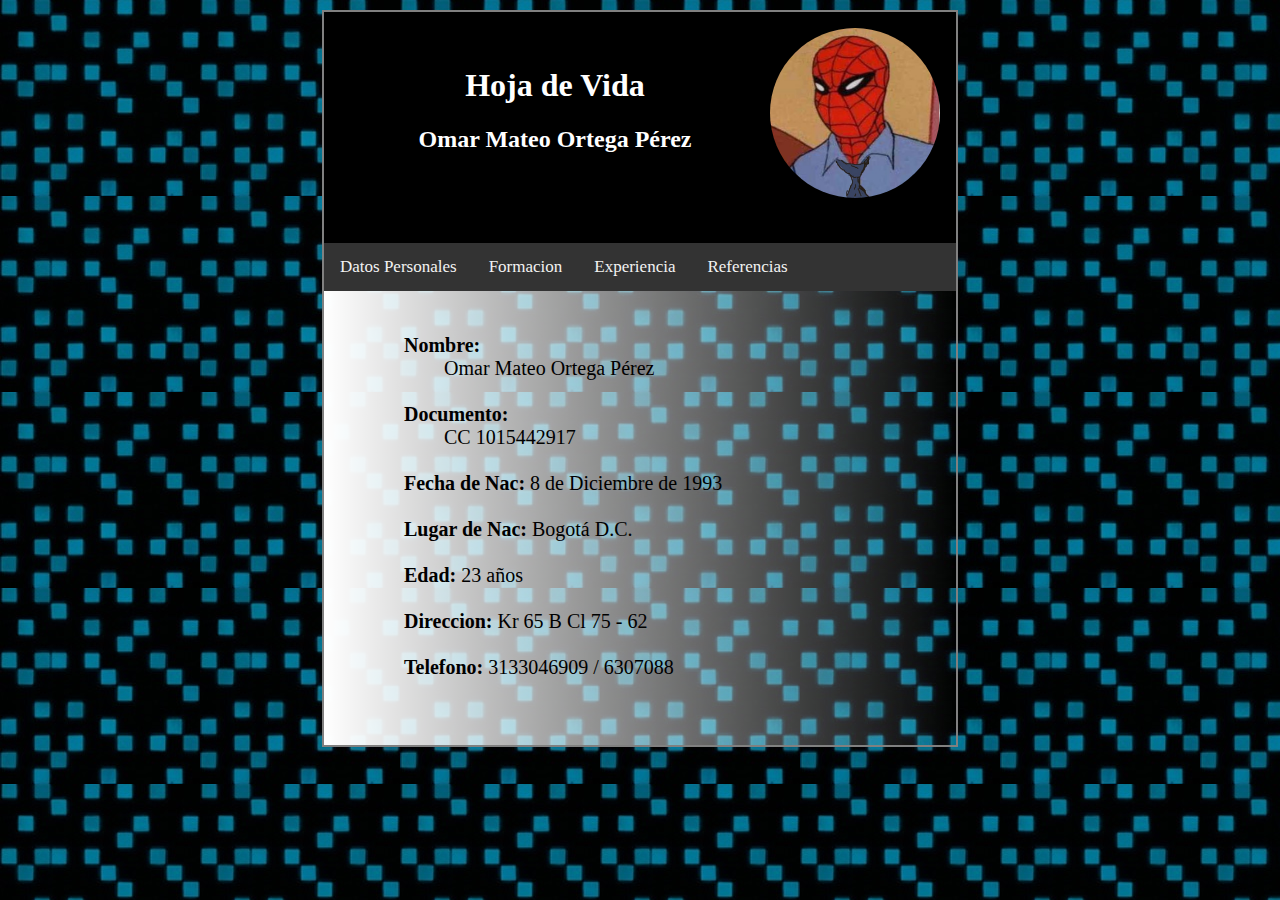
<file: Hoja de vida/HTML/INDEX.html>
<!DOCTYPE html>
<html>
	<head>
      <meta charset="UTF-8">   
	  <link rel="stylesheet" href="../CSS/index_style.css">
	  
	  <title>Hoja de Vida</title>
	</head>
	  
	  <body>	  
	  
		<div class="container">
			<header>
				<img id="perfil" border-color="white" align="right" src="../IMAGES/Foto.jpg" alt="Foto_Mateo_Ortega" width="170" height="170">
				<br><h1>Hoja de Vida</h1>
				<h2>Omar Mateo Ortega Pérez</h2>
				<br><br><br>
				
			</header>		
		<div class="top_nav">
			<a href="INDEX.html">Datos Personales</ul></a>
			<a href="Formacion.html">Formacion </ul></a>
			<a href="Experiencia.html">Experiencia</ul></a>
			<a href="Referencias.html">Referencias</ul></a>
		</div>		
		<div class="parrafo">	
			<br>
		<ul>
		<ul><b>Nombre:</b><ul> Omar Mateo Ortega Pérez<br><br></ul></ul>
		<ul><b>Documento:</b><ul> CC 1015442917<br><br></ul></ul>
		<ul><b>Fecha de Nac:</b> 8 de Diciembre de 1993<br><br></ul>
		<ul><b>Lugar de Nac:</b> Bogotá D.C.<br><br></ul>
		<ul><b>Edad:</b> 23 años<br><br></ul>
		<ul><b>Direccion:</b> Kr 65 B Cl 75 - 62<br><br></ul>
		<ul><b>Telefono:</b> 3133046909 / 6307088<br><br></ul>
		</ul>
		<br>
		</div>
	  </body>
	  
</html>
</file>
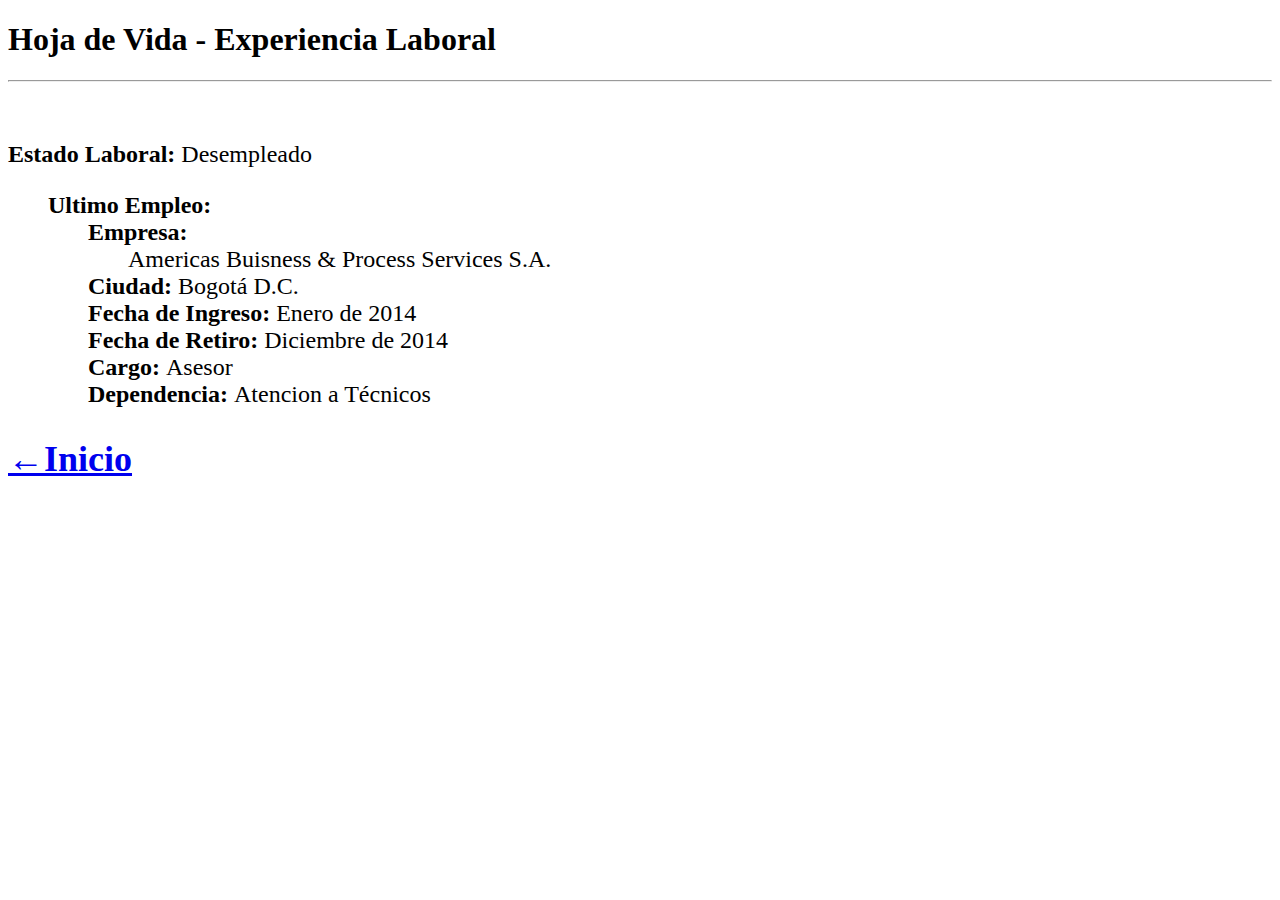
<file: Hoja de vida web/Experiencia.html>
﻿<!DOCTYPE html>
<html>
	<head>
      <title>Experiencia Laboral</title>   
	  <meta charset="UTF-8">   
	  </head>
	  <body>
	  <h1>Hoja de Vida - Experiencia Laboral</h1>
		<hr>
			<font size=5><br>
			<p><b>Estado Laboral: </b> Desempleado<br>
			<ul><b>Ultimo Empleo: </b> <br></h2>
			<ul><b>Empresa: </b><ul>Americas Buisness & Process Services S.A.</ul>
			<b>Ciudad: </b>Bogotá D.C.<br>
			<b>Fecha de Ingreso: </b>Enero de 2014<br>
			<b>Fecha de Retiro: </b>Diciembre de 2014<br>
			<b>Cargo: </b>Asesor<br>
			<b>Dependencia: </b>Atencion a Técnicos<br>
			</ul>
			</ul>
		
		<h2><a href="INDEX.html">←Inicio</a> 
	  </body>
</html>
</file>
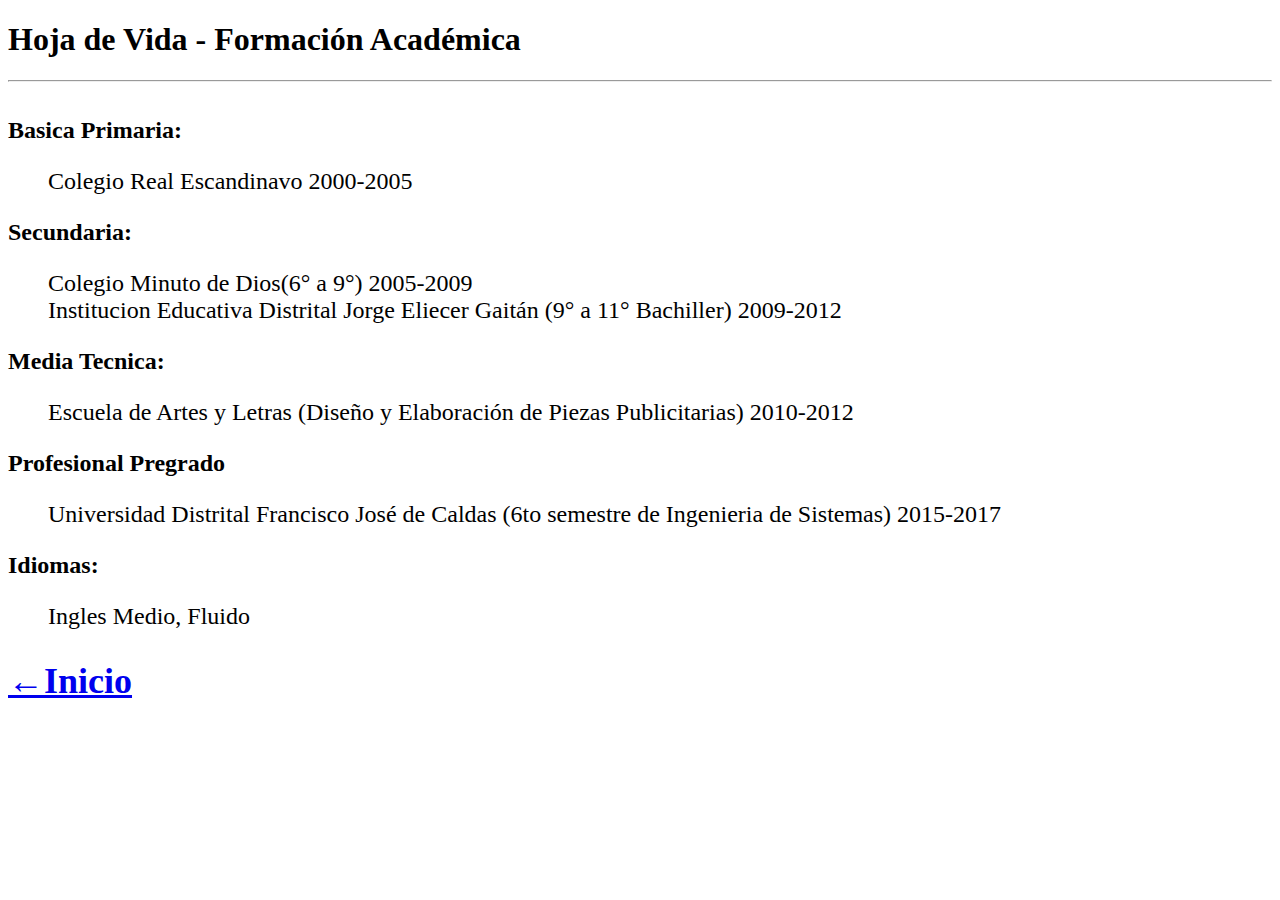
<file: Hoja de vida web/Formacion.html>
<!DOCTYPE html>
<html>
	<head>
      <title>Formación Académica</title>   
	  <meta charset="UTF-8">   
	  </head>
	  <body>
		<h1>Hoja de Vida - Formación Académica</h1>
		<hr>
			<font size=5><br>
			<b>Basica Primaria: </b><ul>Colegio Real Escandinavo 2000-2005<br></ul>
			<b>Secundaria: </b><ul>Colegio Minuto de Dios(6° a 9°) 2005-2009<br> Institucion Educativa Distrital Jorge Eliecer Gaitán (9° a 11° Bachiller) 2009-2012 <br></ul>
			<b>Media Tecnica: </b><ul><a>Escuela de Artes y Letras (Diseño y Elaboración de Piezas Publicitarias) 2010-2012</p></ul>
			<b>Profesional Pregrado</b><ul><a>Universidad Distrital Francisco José de Caldas (6to semestre de Ingenieria de Sistemas) 2015-2017</p></ul>
			<b>Idiomas: </b><ul><a>Ingles Medio, Fluido</p></ul>			
		<h2><a href="INDEX.html">←Inicio</a> 
	  </body>
</html>
</file>
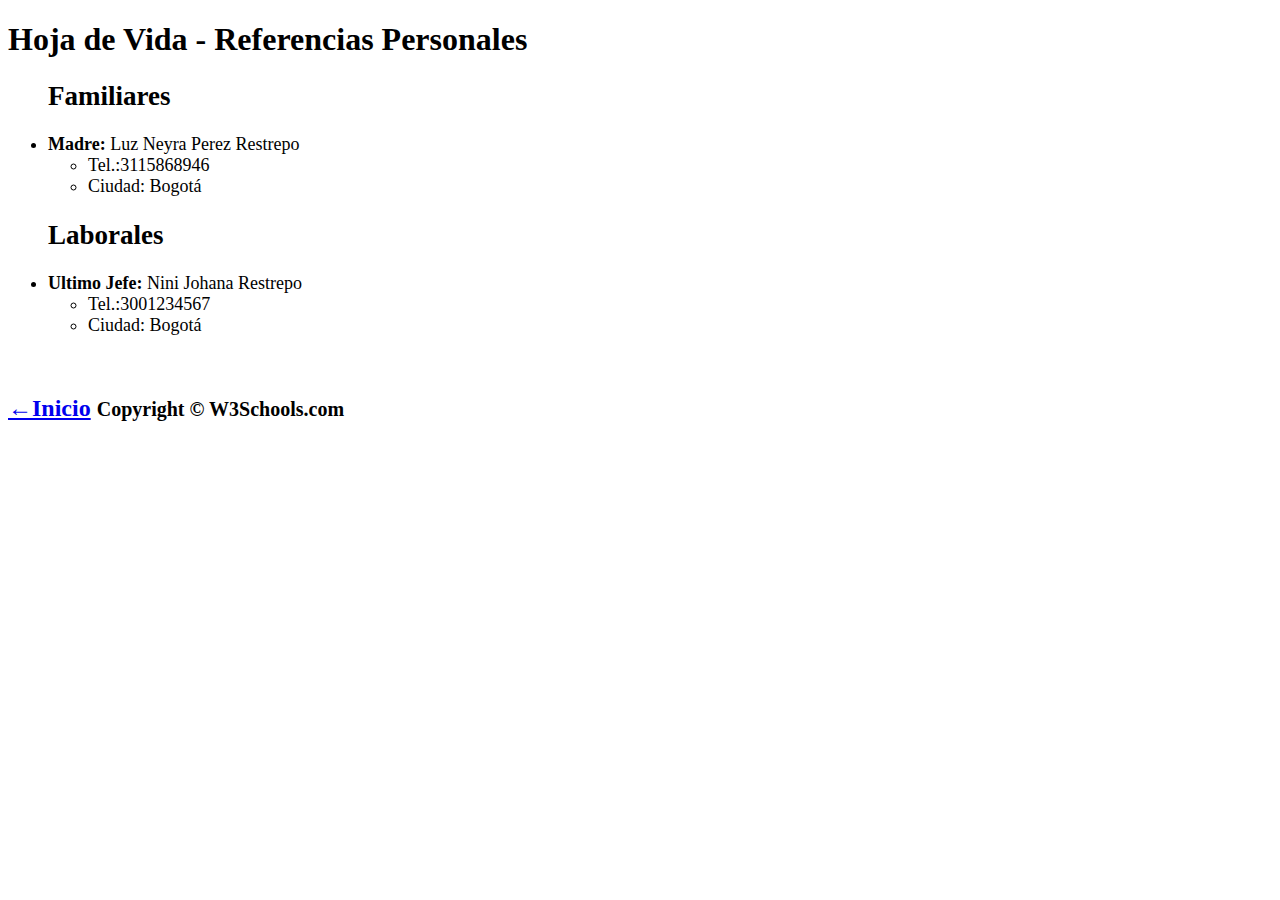
<file: Hoja de vida web/Referencias.html>
﻿<!DOCTYPE html>
<html>
<head>
<!-----------------------------
-------------------------------
------ESTO NO ES MIO ----------
-------------------------------
------------------------------
<style> 
.flex-container {
    display: -webkit-flex;
    display: flex;  
    -webkit-flex-flow: row wrap;
    flex-flow: row wrap;
    text-align: center;
}

.flex-container > * {
    padding: 15px;
    -webkit-flex: 1 100%;
    flex: 1 100%;
}

.article {
    text-align: left;
}

header {background: black;color:white;}
footer {background: #aaa;color:white;}
.nav {background:#eee;}

.nav ul {
    list-style-type: none;
    padding: 0;
}
.nav ul a {
    text-decoration: none;
}

@media all and (min-width: 768px) {
    .nav {text-align:left;-webkit-flex: 1 auto;flex:1 auto;-webkit-order:1;order:1;}
    .article {-webkit-flex:5 0px;flex:5 0px;-webkit-order:2;order:2;}
    footer {-webkit-order:3;order:3;}
}
</style>
<title>Referencias</title>  	  
<meta charset="UTF-8">   
-- ESTO SI ES MIO-->
<div class="flex-container">
<header>
  <h1>Hoja de Vida - Referencias Personales</h1>
</header>
      
	  </head>
	  <body>	  
		<article class="article"><font size=4>
		<ul><h2>Familiares</h2>		
			<li><b>Madre:</b> Luz Neyra Perez Restrepo</li>
				<ul><li>Tel.:3115868946</li>
				<li>Ciudad: Bogotá</li>
			</ul>
		</ul>
		<ul><h2>Laborales</h2>		
			<li><b>Ultimo Jefe:</b> Nini Johana Restrepo</li>
				<ul><li>Tel.:3001234567</li>
				<li>Ciudad: Bogotá</li>
			</ul>
			</ul>
		</font><br>
		<footer><h2><a href="INDEX.html">←Inicio</a> <small>Copyright &copy; W3Schools.com</small></footer>
		
	  </body>
</html>
</file>
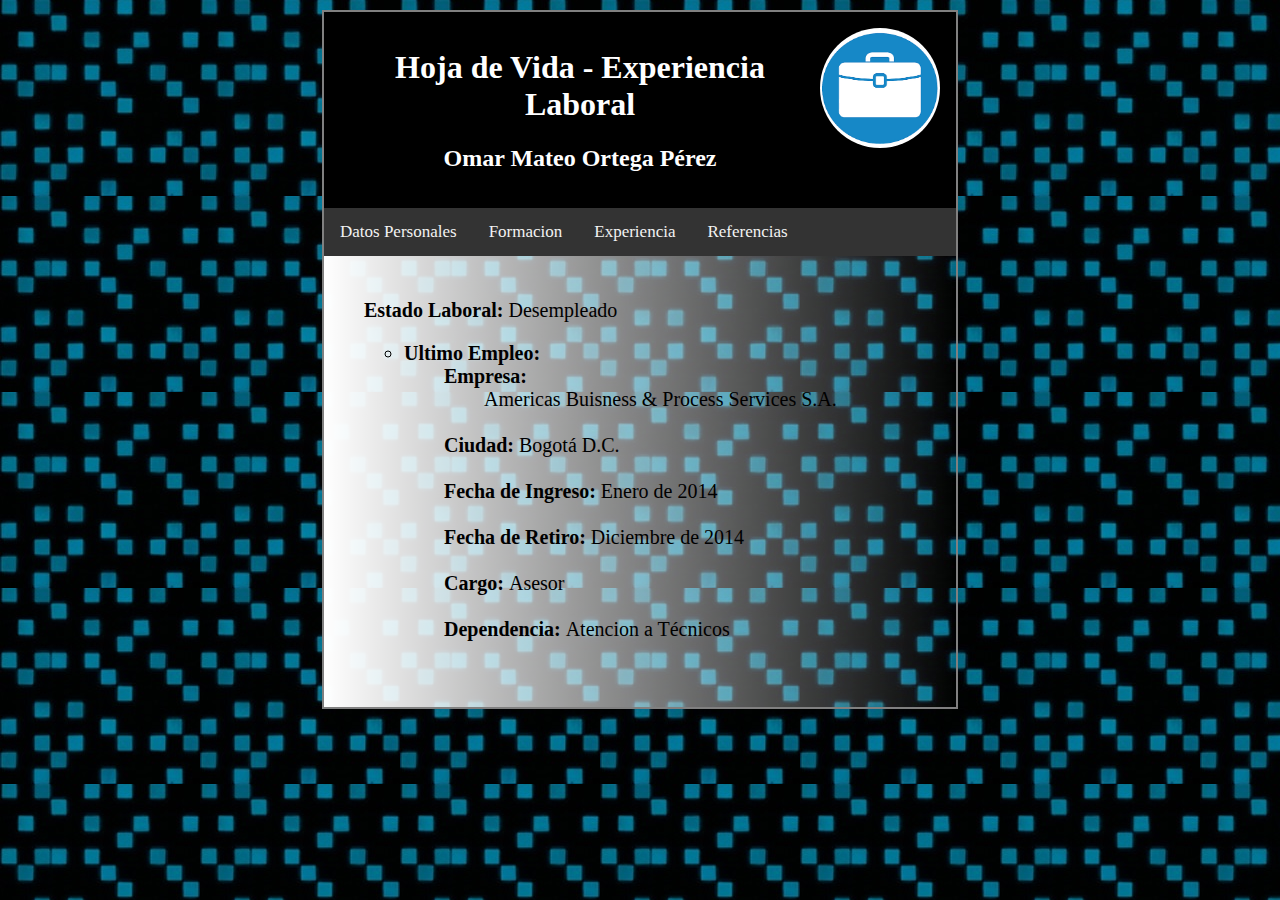
<file: Hoja de vida/HTML/Experiencia.html>
﻿<!DOCTYPE html>
<html>
	<head>
      <title>Experiencia Laboral</title>   
	  <meta charset="UTF-8">  
	  <link rel="stylesheet" href="../CSS/index_style.css">	  
	  </head>
	  <body>
	  
	  <div class="container">
			<header>
				<img id="perfil" border-color="white" align="right" src="../IMAGES/trabajo.jpg" alt="Foto_Mateo_Ortega" width="120" height="120">
				<h1>Hoja de Vida - Experiencia Laboral</h1>
				<h2>Omar Mateo Ortega Pérez</h2>				
			</header>
		
		<div class="top_nav">
			<a href="INDEX.html">Datos Personales</li></a>
			<a href="Formacion.html">Formacion </li></a>
			<a href="Experiencia.html">Experiencia</li></a>
			<a href="Referencias.html">Referencias</li></a>
		</div>
		
		<div class="parrafo">
			<br><ul>		
			<p><b>Estado Laboral: </b> Desempleado<br>
			<ul><li><b>Ultimo Empleo: </b> <br></h2></li>
			<ul><b>Empresa: </b><ul>Americas Buisness & Process Services S.A.</ul><br>
			<b>Ciudad: </b>Bogotá D.C.<br><br>
			<b>Fecha de Ingreso: </b>Enero de 2014<br><br>
			<b>Fecha de Retiro: </b>Diciembre de 2014<br><br>
			<b>Cargo: </b>Asesor<br><br>
			<b>Dependencia: </b>Atencion a Técnicos<br><br>
			</ul>
			</ul>
			</UL>
		<br>
		
	  </body>
</html>
</file>
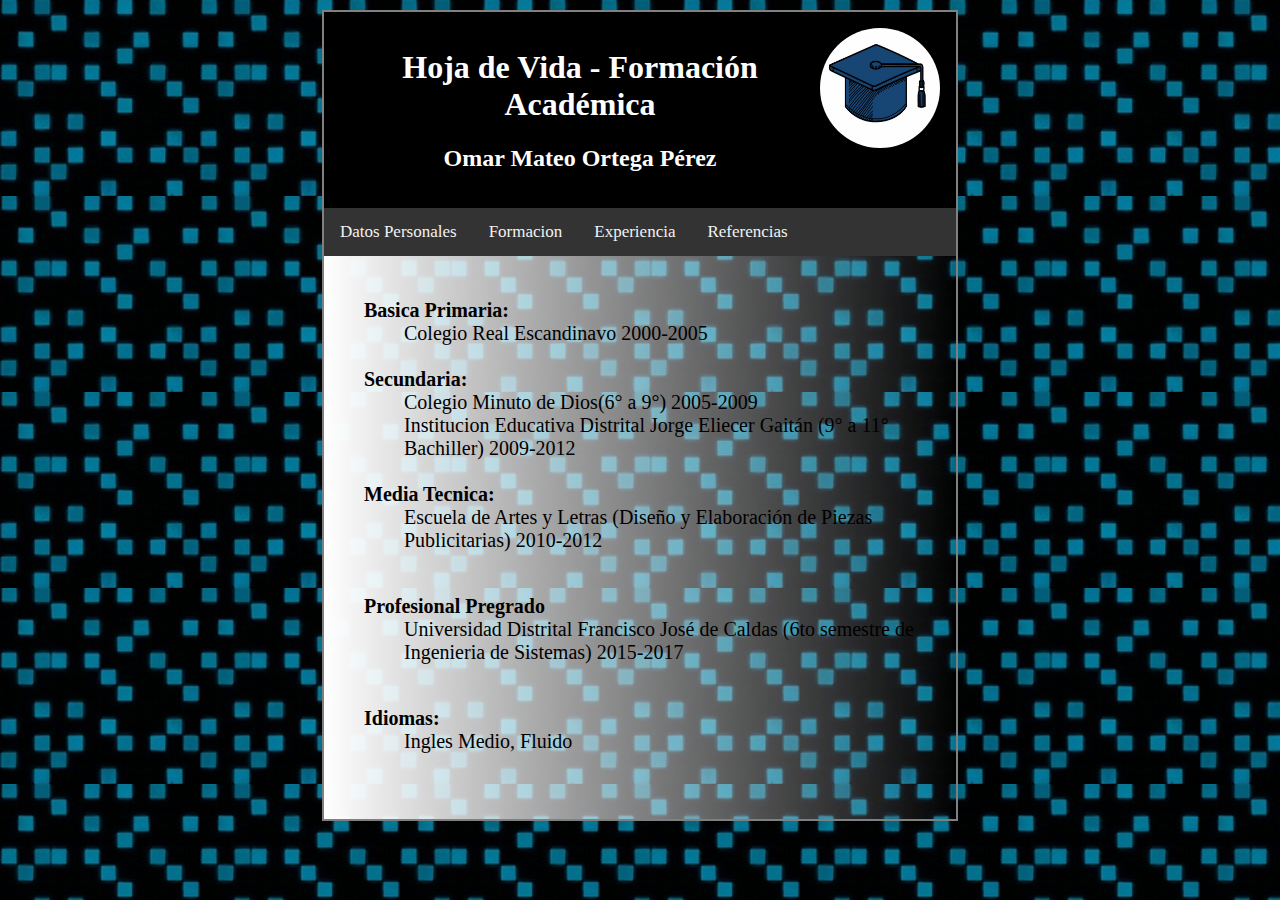
<file: Hoja de vida/HTML/Formacion.html>
<!DOCTYPE html>
<html>
	<head>
      <title>Formación Académica</title>   
	  <meta charset="UTF-8">   
	  <link rel="stylesheet" href="../CSS/index_style.css">
	  </head>
	  <body>
	  
	  <div class="container">
			<header>
				<img id="perfil" border-color="white" align="right" src="../IMAGES/estudio.jpg" alt="Foto_Mateo_Ortega" width="120" height="120">
				<h1>Hoja de Vida - Formación Académica</h1>
				<h2>Omar Mateo Ortega Pérez</h2>				
			</header>
		
		<div class="top_nav">
			<a href="INDEX.html">Datos Personales</li></a>
			<a> Formacion </a>
			<a href="Experiencia.html">Experiencia</li></a>
			<a href="Referencias.html">Referencias</li></a>
		</div>
		
		<div class="parrafo">
		
			
			<br><ul>
			<b>Basica Primaria: </b><ul>Colegio Real Escandinavo 2000-2005<br><br></ul>
			<b>Secundaria: </b><ul>Colegio Minuto de Dios(6° a 9°) 2005-2009<br> Institucion Educativa Distrital Jorge Eliecer Gaitán (9° a 11° Bachiller) 2009-2012 <br><br></ul>
			<b>Media Tecnica: </b><ul><a>Escuela de Artes y Letras (Diseño y Elaboración de Piezas Publicitarias) 2010-2012</p></ul><br>
			<b>Profesional Pregrado</b><ul><a>Universidad Distrital Francisco José de Caldas (6to semestre de Ingenieria de Sistemas) 2015-2017</p></ul><br>
			<b>Idiomas: </b><ul><a>Ingles Medio, Fluido</p></ul></ul>	<br>	
		<br>
	  </body>
</html>
</file>
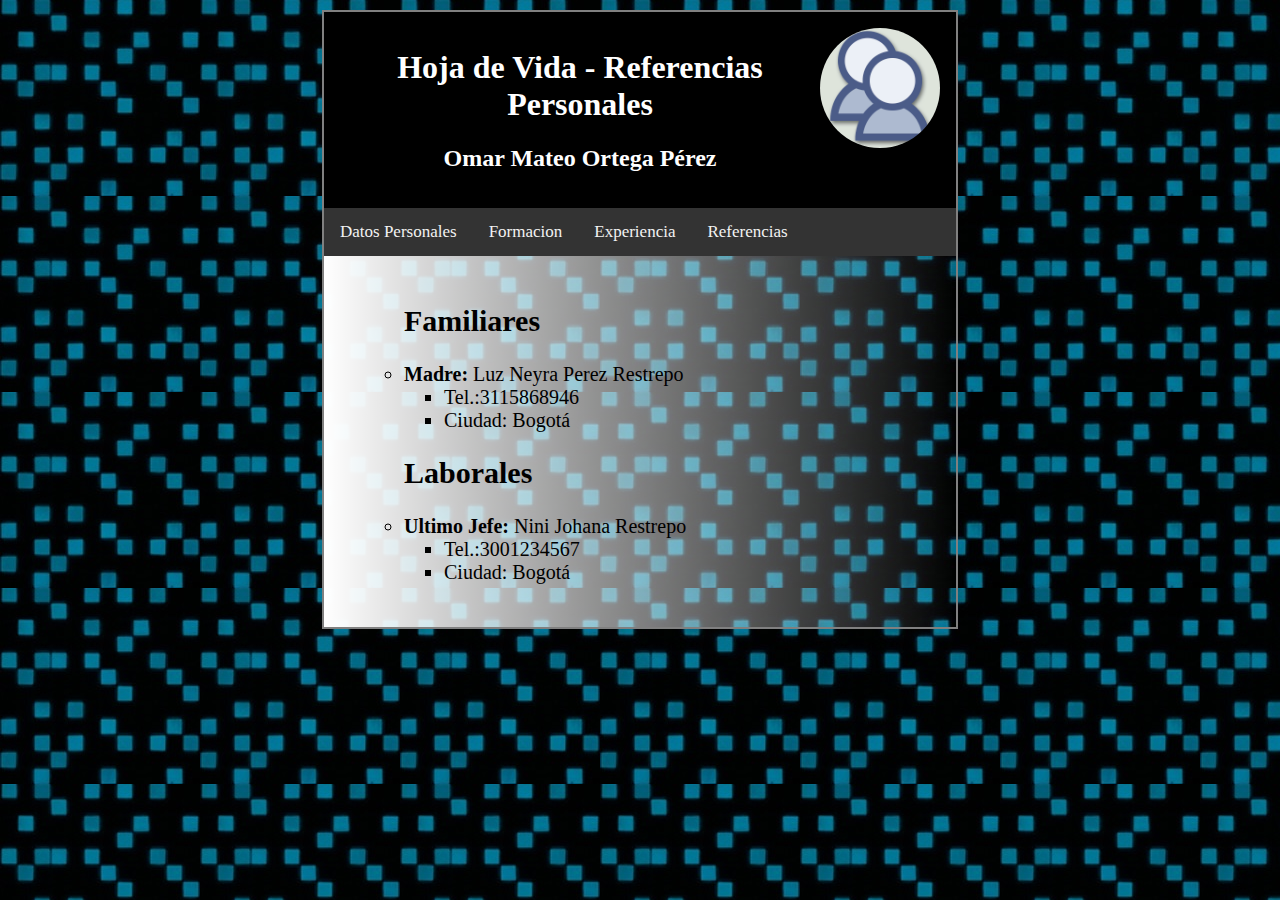
<file: Hoja de vida/HTML/Referencias.html>
﻿<!DOCTYPE html>
<html>
<head>
<title>Referencias</title>  	  
<meta charset="UTF-8">   
<link rel="stylesheet" href="../CSS/index_style.css">
      
	  </head>
	  <body>
		<div class="container">
			<header>
				<img id="perfil" border-color="white" align="right" src="../IMAGES/contacto.jpg" alt="Foto_Mateo_Ortega" width="120" height="120">
				<h1>Hoja de Vida - Referencias Personales</h1>
				<h2>Omar Mateo Ortega Pérez</h2>				
			</header>
		
		<div class="top_nav">
			<a href="INDEX.html">Datos Personales</li></a>
			<a href="Formacion.html">Formacion </li></a>
			<a href="Experiencia.html">Experiencia</li></a>
			<a href="Referencias.html">Referencias</li></a>
		</div>
		<div class="parrafo">
		<br>
		<p><ul>
		<ul><h2>Familiares</h2>		
			<li><b>Madre:</b> Luz Neyra Perez Restrepo</li>
				<ul><li>Tel.:3115868946</li>
				<li>Ciudad: Bogotá</li>
			</ul>
		</ul>
		<ul><h2>Laborales</h2>		
			<li><b>Ultimo Jefe:</b> Nini Johana Restrepo</li>
				<ul><li>Tel.:3001234567</li>
				<li>Ciudad: Bogotá</li>
			</ul>
			</ul>
			</ul>
		
		</p>
		<br>
		</div>
	  </body>
</html>
</file>
<file: Hoja de vida/CSS/index_style.css>
﻿html {
	background-image: url(../IMAGES/mosaic1.jpg);
	background-repeat: repeat;
	
}

div.container {
	font-family:"Berlin Sans FB";
	margin:auto;
	margin-top:10px;
    width: 50%;
    border: 2px solid gray;	
}
div.parrafo{
	background: linear-gradient(to right, rgba(255,255,255,1), rgba(255,255,255,0));
	font-size: 20px;
}
header, footer {
    padding: 1em;
    color: white;
    background-color: black;
    clear: left;
    text-align: center;
}

nav {
    float: left;
    max-width: 160px;
    margin: 0;
    padding: 1em;
}

nav ul {
    list-style-type: none;
    padding: 0;
}
   
nav ul a {
    text-decoration: none;
}

article {
    margin-left: 170px;
    border-left: 1px solid gray;
    padding: 1em;
    overflow: hidden;
}

img#perfil{
    border-radius: 50%;
}


/*--------------------
 ESTO ES PARA EL NAVEGADOR DE TOP 
 ---------------------*/
.top_nav {
    background-color: #333;
    overflow: hidden;
}

/* Style the links inside the navigation bar */
.top_nav a {
    float: left;
    display: block;
    color: #f2f2f2;
    text-align: center;
    padding: 14px 16px;
    text-decoration: none;
    font-size: 17px;
}

/* Change the color of links on hover */
.top_nav a:hover {
    background-color: #ddd;
    color: black;
}

/* Add a color to the active/current link */
.top_nav a.active {
    background-color: #4CAF50;
    color: white;
}
/*--------------------
 FIN NAVEGADOR DE TOP 
 ---------------------*/
</file>
